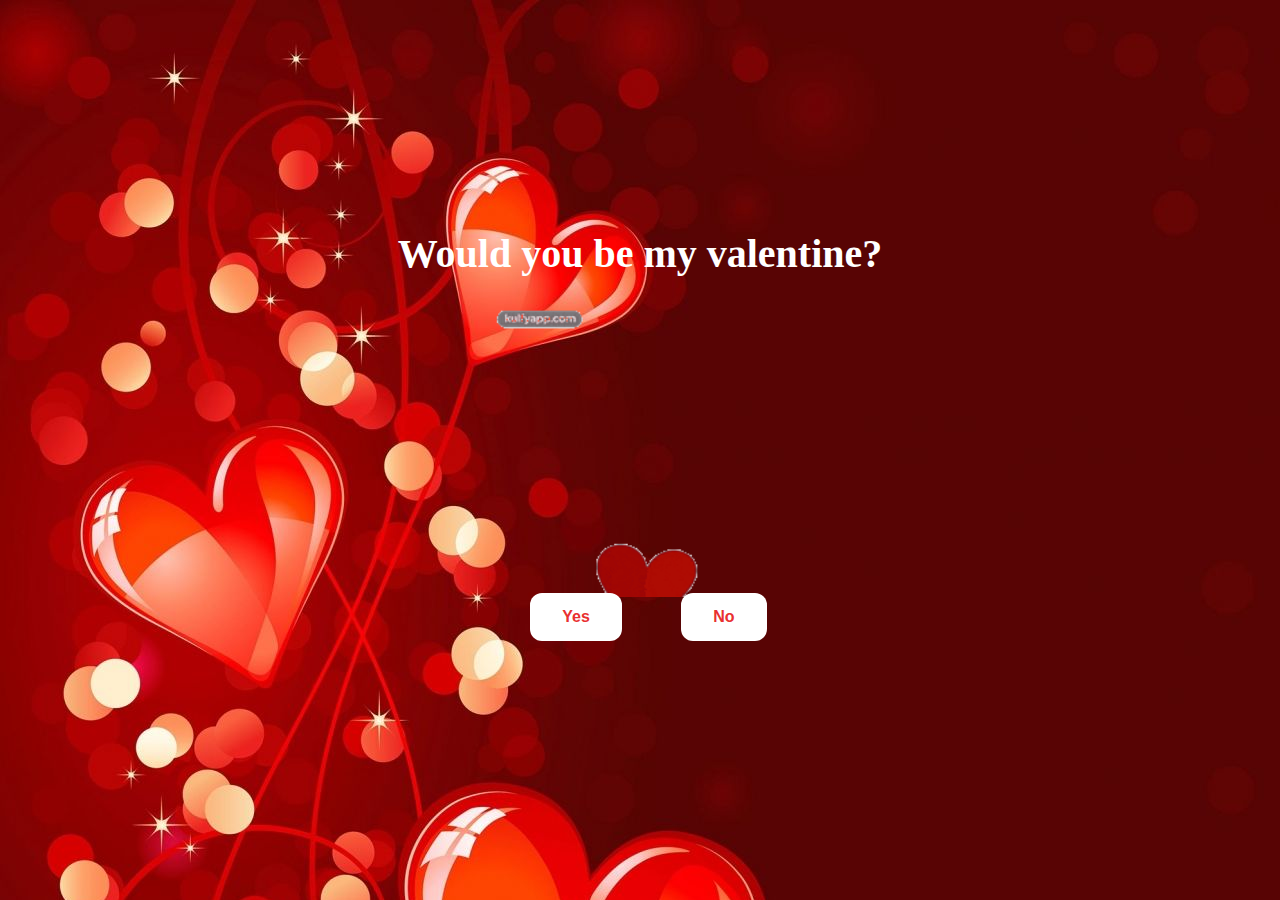
<file: index.html>
<!DOCTYPE html>
<html lang="en">
    <meta name="viewport" content="width=device-width, initial-scale=1.0">
    <head>
        <link rel="stylesheet" href="Assets/styles.css">
        
    </head> 
    <body>
        <div class="container">
            <div >
                <h1 class = "header_text">Would you be my valentine?</h1>
                <h1 class = "header_text"></h1>
            </div>
            <div class="gif_container">
                <img src="Assets/vgif.gif" height="300" alt="">
            </div>
            <div class = "buttons">
                <button class="btn" id = "yesButton" onclick="nextPage()"><span style="font-weight: 800;">Yes</span></button>
                <button class="btn" id="noButton" onmouseover="moveButton()" onclick="moveButton()"><span style="font-weight: 800;">No</span></button>
                <script>
                    function nextPage() {
                        window.location.href = "yes.html";
                    }
                    
                    function moveButton() {
                        var x = Math.random() * (window.innerWidth - document.getElementById('noButton').offsetWidth) - 85;
                        var y = Math.random() * (window.innerHeight - document.getElementById('noButton').offsetHeight) - 48;
                        document.getElementById('noButton').style.left = `${x}px`;
                        document.getElementById('noButton').style.top = `${y}px`;
                    }
                </script> 
            </div>
        </div>
       
    </body> 
</html>
</file>
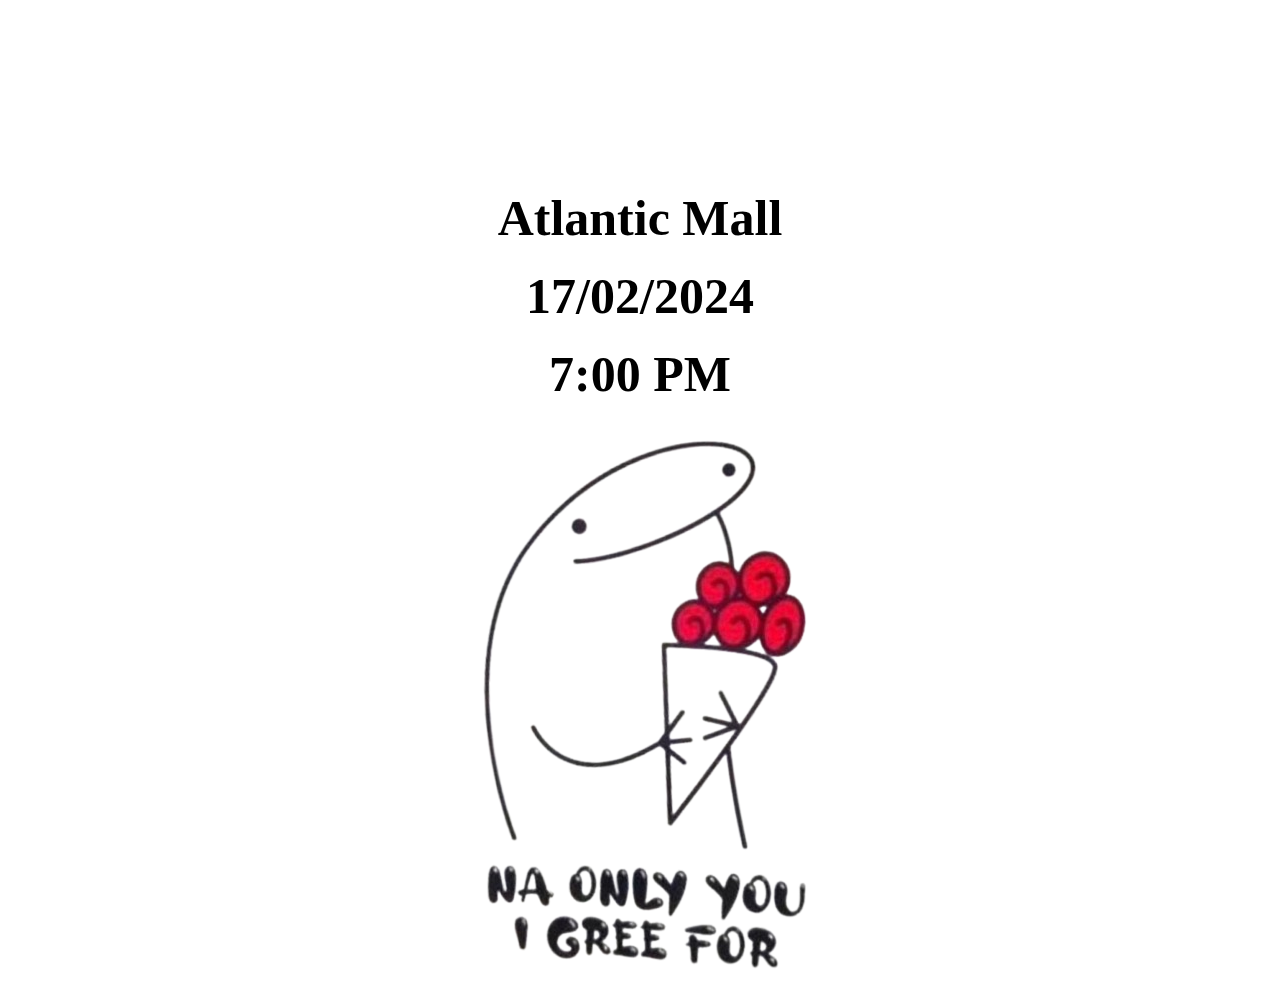
<file: yes.html>
<!DOCTYPE html>
<html lang="en">
    <head>
        <link rel="stylesheet" href="Assets/yes_style.css">
        
    </head> 
    <body>
        <div class="container">
            <div >
                <h1 class = "header_text">.</h1>
                <h1 class = "header_text">.</h1>
                    <h1 class = "header_text">.</h1>
                        <h1 class = "header_text"><font color="black">Atlantic Mall</h1>
                    <h1 class = "header_text"><font color="black">17/02/2024</h1>
                        <h1 class = "header_text"><font color="black">7:00 PM</h1>
            </div>
            <div class="gif_container">
                <img src="Assets/yes.png" alt="">
            </div>
        </div>
       
    </body> 
</html>
</file>
<file: Assets/styles.css>
body {
    display: flex;
    justify-content: center;
    align-items: center;
    height: 90vh;
    background-image: url(vbackground.jpg) ;
    <-background-color: red;>
}

#noButton {
    position: absolute;
    margin-left: 150px;
    transition: 0.5s;
}

#yesButton {
    position: absolute;
    margin-right: 150px;
}

.header_text {
    font-family: 'Nunito';
    font-size: 40px;
    font-weight: bold;
    color: rgb(255, 255, 255);
    text-align: center;
    margin-top: 20px;
    margin-bottom: 0;
}

.buttons {
    display: flex;
    flex-direction: row;
    justify-content: center;
    align-items: center;
    margin-top: 20px;
    margin-left: 20px;
}

.btn {
    background-color: #ffffff;
    color: rgb(233, 48, 48);
    padding: 15px 32px;
    text-align: center;
    display: inline-block;
    font-size: 16px;
    margin: 4px 2px;
    cursor: pointer;
    border: none;
    border-radius: 12px;
    transition: background-color 0.3s ease;
}

.gif_container {
    display: flex;
    justify-content: center;
    align-items: center;
}

@media only screen and (max-width: 320px) and (max-height: 568px) {
    body {
        height: 100vh;
    }

    .header_text {
        font-size: 20px;
    }

    img {
        height: 60vh;
    }

    .btn {
        padding: 10px 18px;
        font-size: 12px;
    }
}

@media only screen and (max-width: 414px) and (max-height: 736px) {
    body {
        height: 90vh;
    }

    .header_text {
        font-size: 28px;
    }

    img {
        height: 60vh;
    }

    .btn {
        padding: 15px 25px;
        font-size: 14px;
    }
}
</file>
<file: Assets/yes_style.css>
body {
    display: flex;
    justify-content: center;
    align-items: center;
    height: 100vh;
}

.header_text {
    font-family: 'Nunito';
    font-size: 50px;
    font-weight: bold;
    color: white;
    text-align: center;
    margin-top: 20px;
    margin-bottom: 0px;
}

.gif_container {
    display: flex;
    justify-content: center;
    align-items: center;
}
</file>
